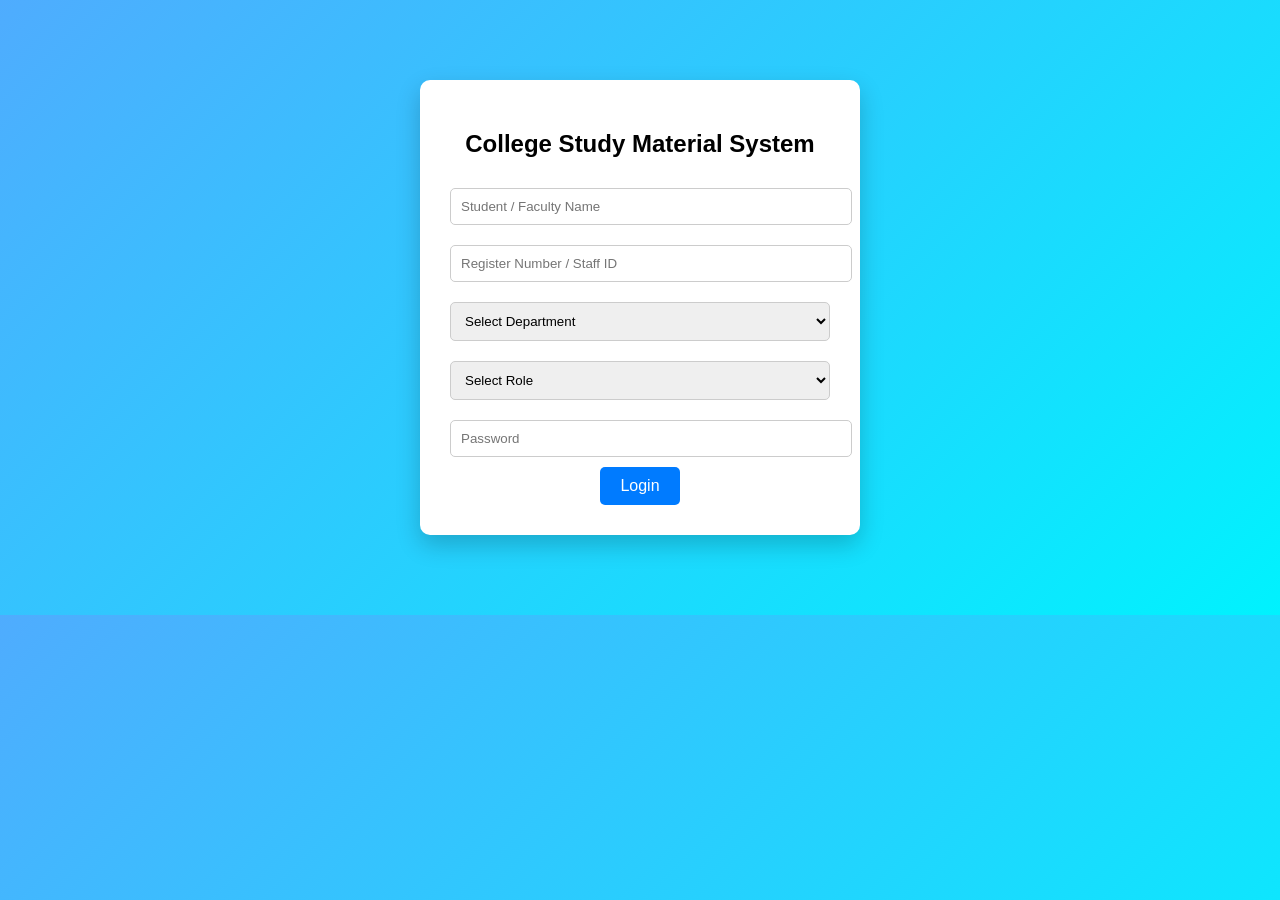
<file: study-material-system web/index.html>
<!DOCTYPE html>
<html>
<head>
<title>Study Material Portal</title>
<link rel="stylesheet" href="style.css">
</head>

<body>

<div class="card">

<h2>College Study Material System</h2>

<input type="text" id="name" placeholder="Student / Faculty Name">

<input type="text" id="regno" placeholder="Register Number / Staff ID">

<select id="department">
<option value="">Select Department</option>
<option value="CSE">CSE</option>
<option value="IT">IT</option>
<option value="ECE">ECE</option>
<option value="MECH">MECH</option>
<option value="AIDS">AIDS</option>
</select>

<select id="role">
<option value="">Select Role</option>
<option value="student">Student</option>
<option value="faculty">Faculty</option>
</select>

<input type="password" id="password" placeholder="Password">

<button onclick="login()">Login</button>

</div>

<script src="script.js"></script>

</body>
</html>
</file>
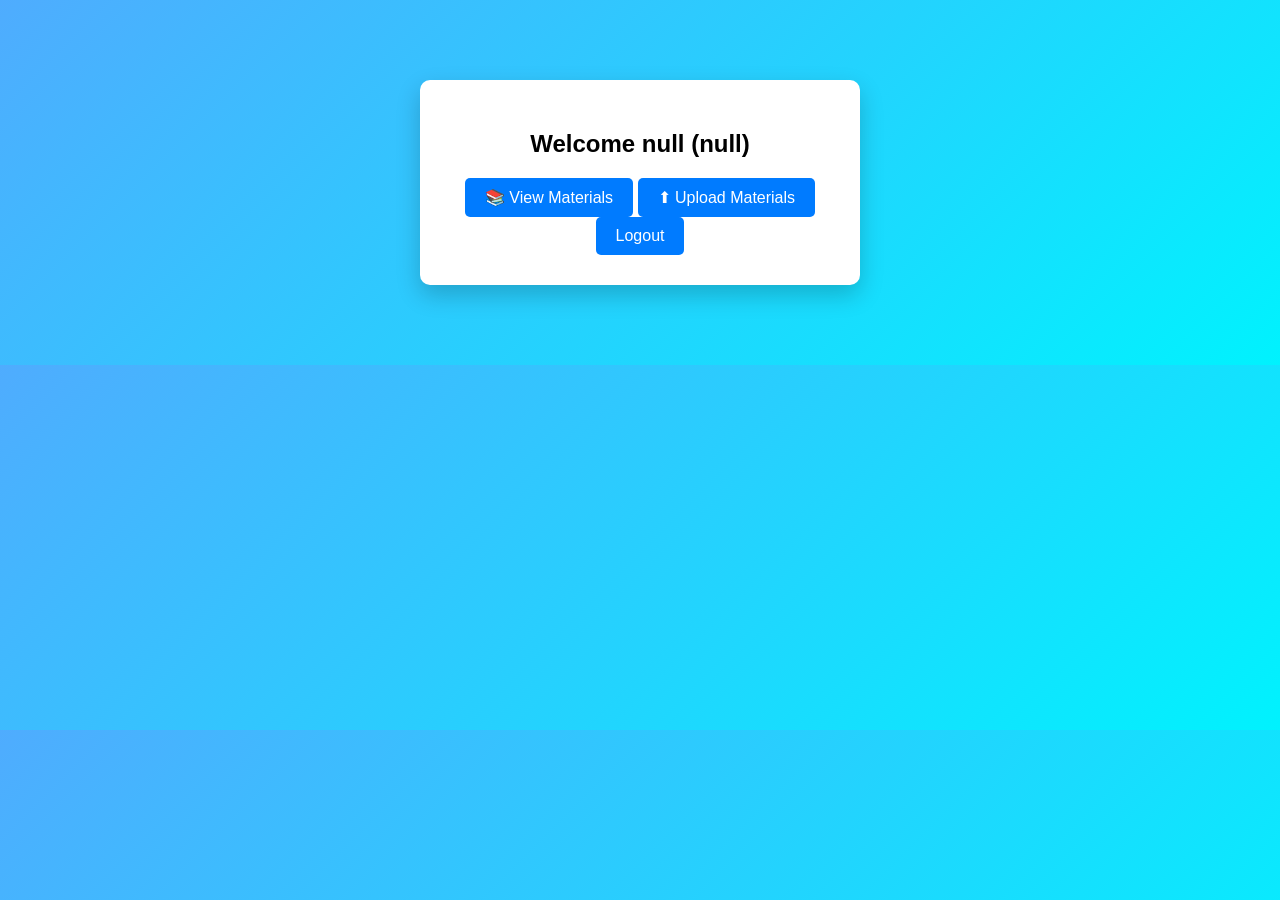
<file: study-material-system web/dashboard.html>
<!DOCTYPE html>
<html>
<head>
<title>Dashboard</title>
<link rel="stylesheet" href="style.css">
</head>

<body>

<div class="card">

<h2 id="welcome"></h2>

<button onclick="openMaterials()">📚 View Materials</button>

<button id="uploadBtn" onclick="openUpload()">⬆ Upload Materials</button>

<button onclick="logout()">Logout</button>

</div>

<script src="script.js"></script>

</body>
</html>
</file>
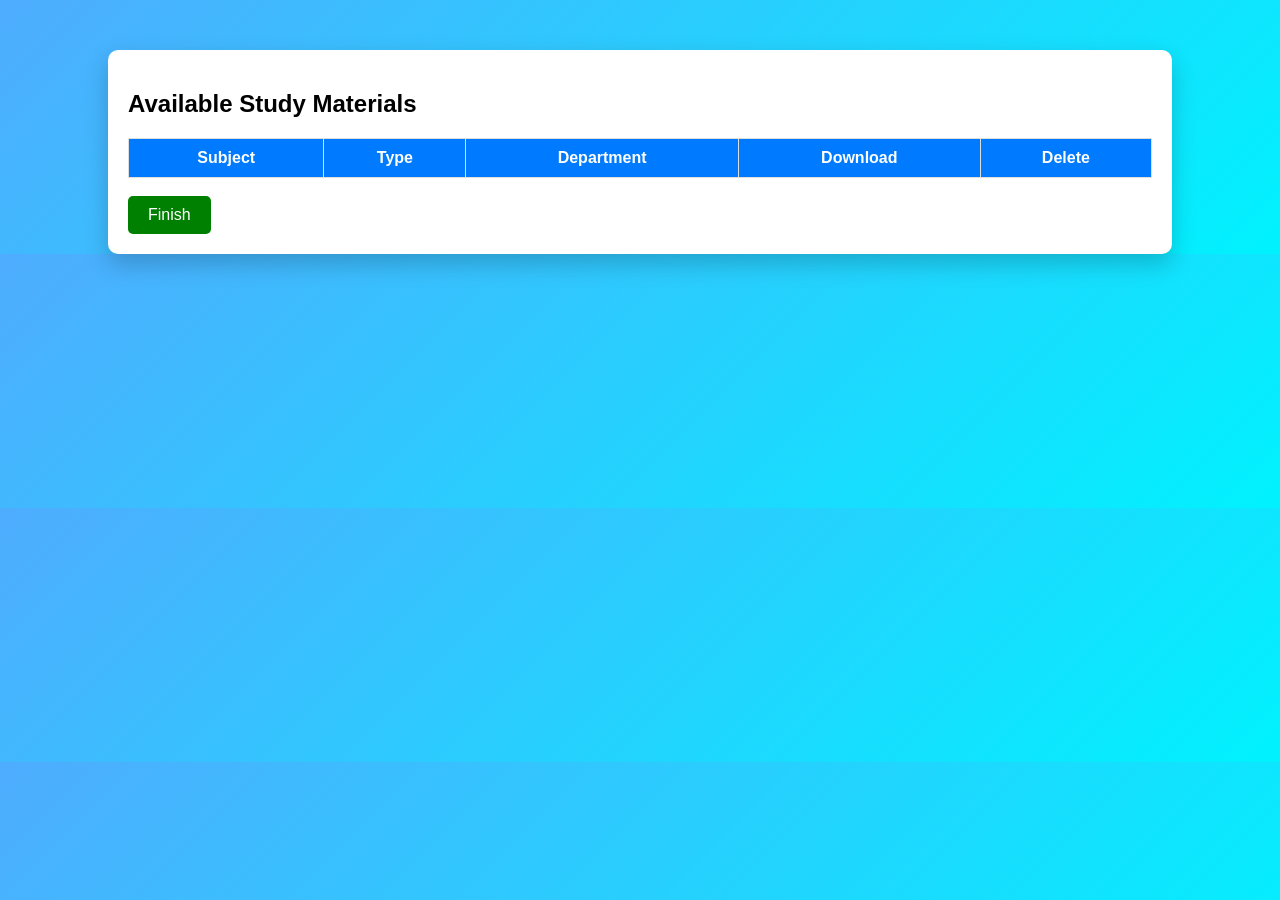
<file: study-material-system web/materials.html>
<!DOCTYPE html>
<html>
<head>
<title>Materials</title>
<link rel="stylesheet" href="style.css">
</head>

<body>

<div class="materials">

<h2>Available Study Materials</h2>

<table id="materialsTable">

<tr>
<th>Subject</th>
<th>Type</th>
<th>Department</th>
<th>Download</th>
<th>Delete</th>
</tr>

</table>

<br>

<a href="success.html">
<button class="finish">Finish</button>
</a>

</div>

<script src="script.js"></script>

</body>
</html>
</file>
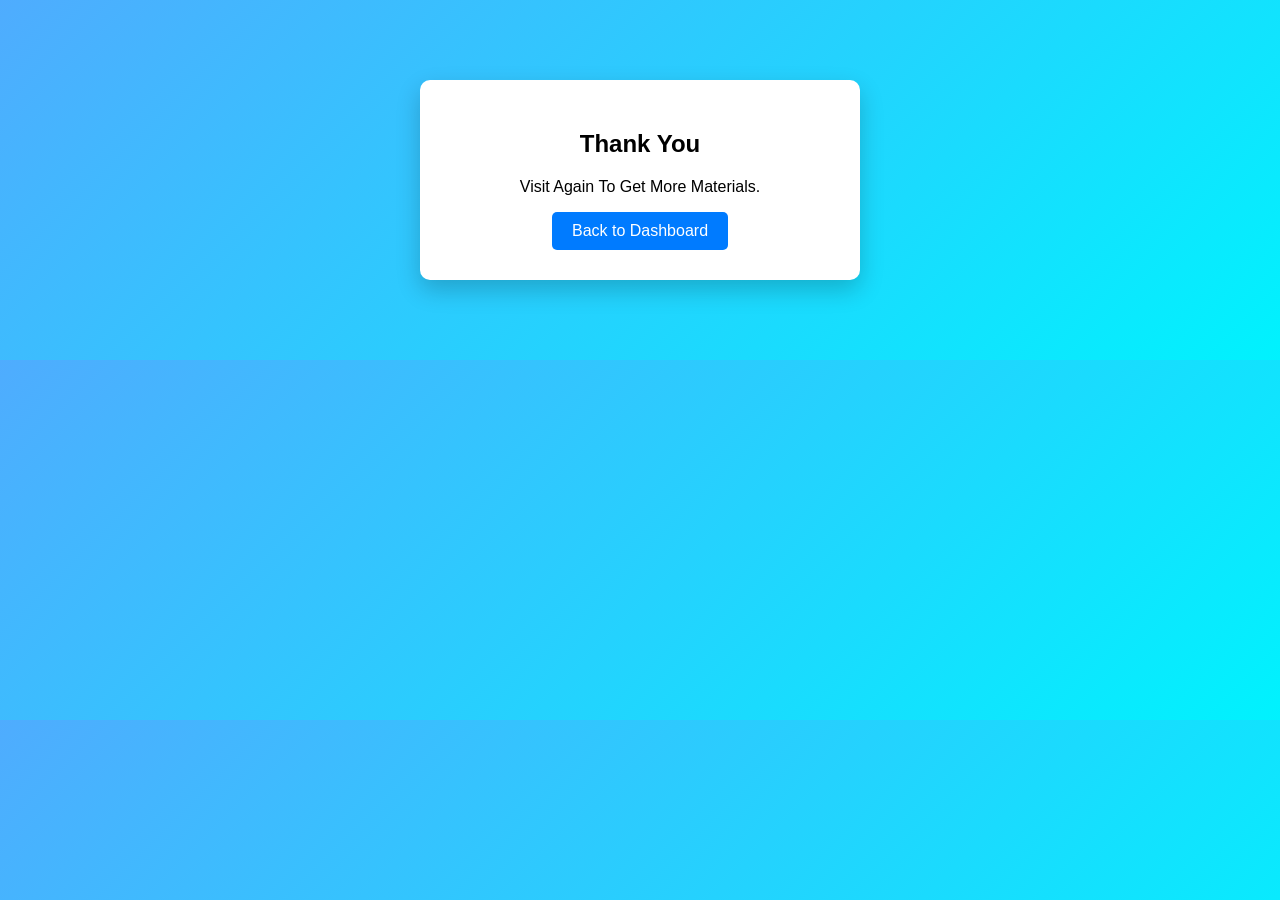
<file: study-material-system web/success.html>
<!DOCTYPE html>
<html>
<head>
<title>Success</title>
<link rel="stylesheet" href="style.css">
</head>

<body>

<div class="card">

<h2 id="msg"></h2>

<p id="extra"></p>

<a href="dashboard.html">
<button>Back to Dashboard</button>
</a>

</div>

<script src="script.js"></script>

</body>
</html>
</file>
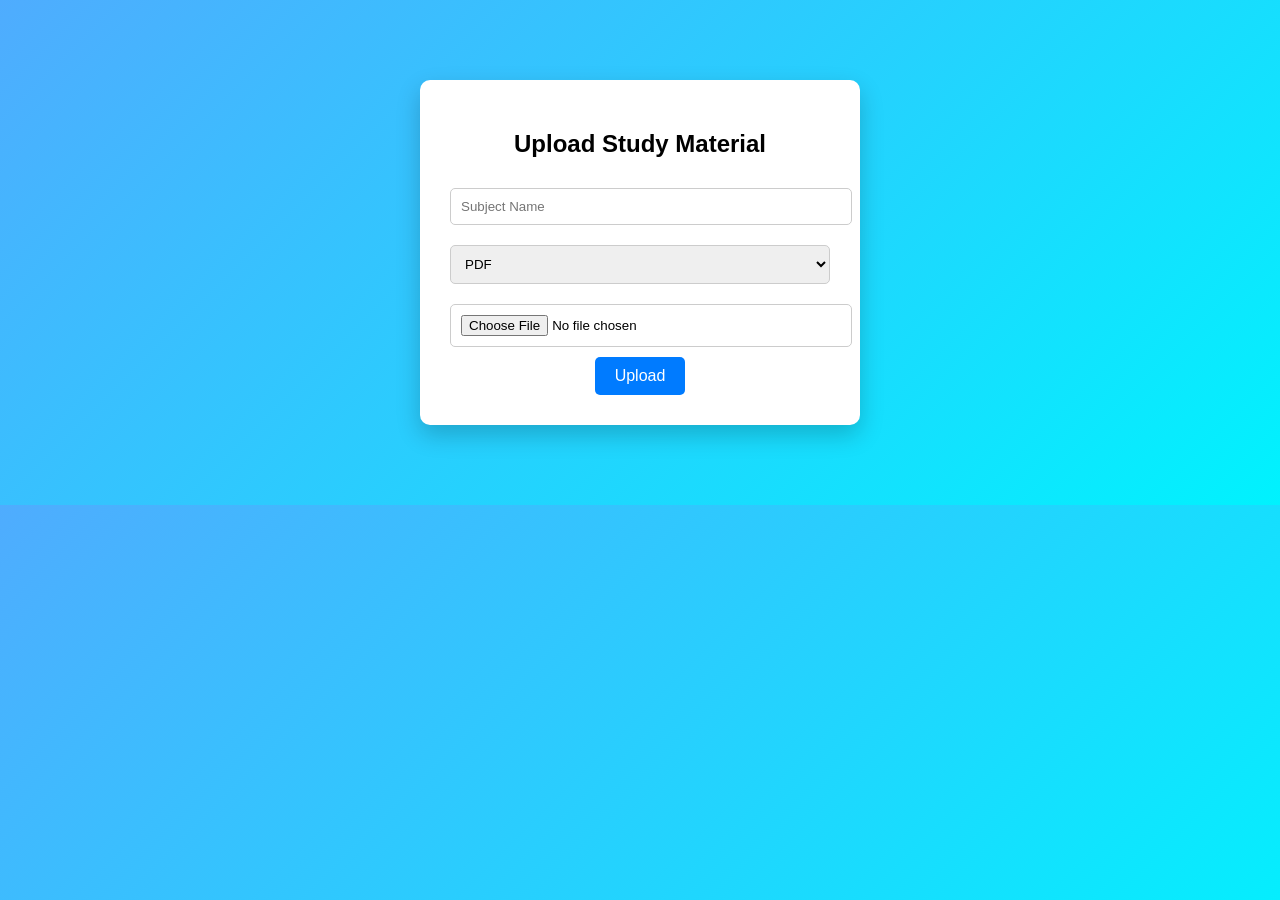
<file: study-material-system web/upload.html>
<!DOCTYPE html>
<html>
<head>
<title>Upload Materials</title>
<link rel="stylesheet" href="style.css">
</head>

<body>

<div class="card">

<h2>Upload Study Material</h2>

<input type="text" id="subject" placeholder="Subject Name">

<select id="type" onchange="toggleInput()">
<option value="PDF">PDF</option>
<option value="Image">Image</option>
<option value="Video">Video</option>
<option value="Link">Link</option>
</select>

<input type="file" id="file">

<input type="text" id="link" placeholder="Or paste link" style="display:none;">

<button onclick="uploadMaterial()">Upload</button>

</div>

<script src="script.js"></script>

</body>
</html>
</file>
<file: study-material-system web/style.css>
body{
font-family:Arial;
background:linear-gradient(135deg,#4facfe,#00f2fe);
margin:0;
}

.card{
width:380px;
margin:80px auto;
background:white;
padding:30px;
border-radius:10px;
box-shadow:0 10px 25px rgba(0,0,0,0.2);
text-align:center;
}

input,select{
width:100%;
padding:10px;
margin:10px 0;
border-radius:5px;
border:1px solid #ccc;
}

button{
padding:10px 20px;
border:none;
background:#007BFF;
color:white;
border-radius:5px;
cursor:pointer;
font-size:16px;
}

button:hover{
background:#0056b3;
}

.materials{
width:80%;
margin:auto;
background:white;
padding:20px;
margin-top:50px;
border-radius:10px;
box-shadow:0 10px 25px rgba(0,0,0,0.2);
}

table{
width:100%;
border-collapse:collapse;
}

th,td{
border:1px solid #ddd;
padding:10px;
text-align:center;
}

th{
background:#007BFF;
color:white;
}

.finish{
background:green;
}
</file>
